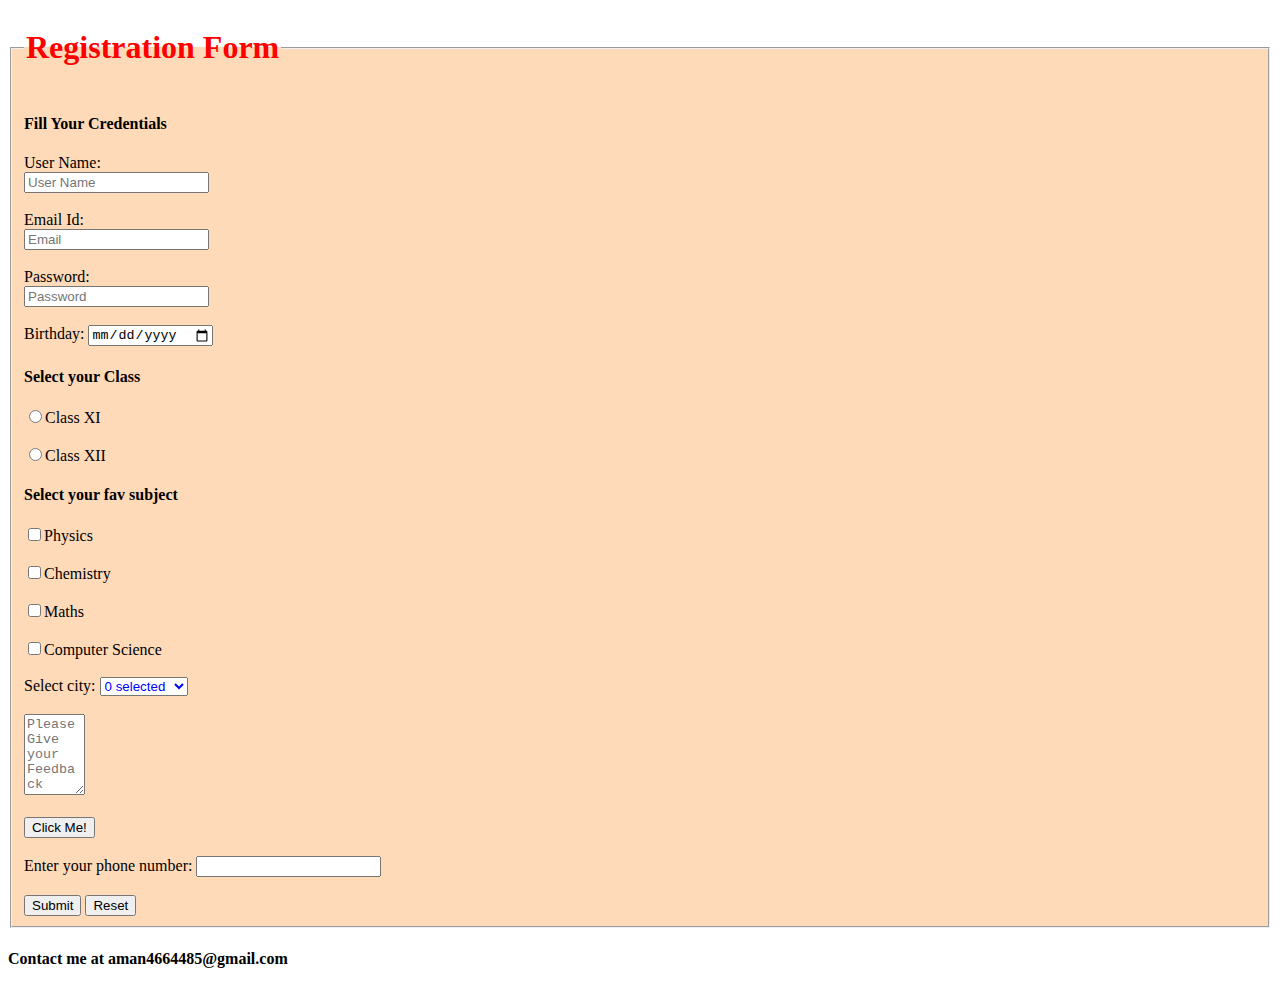
<file: form.html>
<!DOCTYPE html>
<html lang="en">
<head>
    <meta charset="UTF-8">
    <meta http-equiv="X-UA-Compatible" content="IE=edge">
    <meta name="viewport" content="width=device-width, initial-scale=1.0">
    <title>HTML Form</title>
</head>
<style>
    fieldset{
       background-color:peachpuff; 
    }
   legend {
        color:red;
    }
    select[name="city"]{
        color:blue;
    }
    input:checked {
    border: none;
    outline: 2px solid deeppink;
}
  
</style>
<body>
    <fieldset>
        <legend><h1>Registration Form</h1></legend>
    <main>
        <form action="/action.javascript">
            <h4>Fill Your Credentials</h4>
            <label>User Name:</label><br>
            <input type="text" placeholder="User Name" maxlength="20"><br><br>
            <label>Email Id:</label><br>
            <input type="email" placeholder="Email"><br><br>
            <label>Password:</label><br>
            <input type="password"placeholder="Password" maxlength="10"><br><br>
            <label for="birthday">Birthday:</label>
            <input type="date" id="birthday" name="birthday">
            <label for="1">
                <h4>Select your Class</h4>
            <input type="radio" value="Class XI" name="class" id="1">Class XI
            </label><br><br>
            <label for="2">
            <input type="radio" value="Class XII" name="class" id="2">Class XII
            </label><br>
            <h4>Select your fav subject</h4>
            <label for="101">
                <input type="checkbox" value="Physics" name="Subject" id="101">Physics
            </label><br><br>
            <label for="102">
                <input type="checkbox" value="Chemistry" name="Subject" id="102">Chemistry
            </label><br><br>
            <label for="103">
                <input type="checkbox" value="Maths" name="Subject" id="103">Maths
            </label><br><br>
            <label for="104">
                <input type="checkbox" value="CSE" name="Subject" id="104">Computer Science
            </label><br><br>
            <label for="city">Select city:</label>
            <select name="city" size="1" multiple="2">
                <option value="Delhi">Delhi</option>
                <option value="Gurgaon">Gurgaon</option>
                <option value="Mumbai">Mumbai</option>
                <option value="Pune">Pune</option>
                <option value="Hyderabad">Hyderabad</option>
                <option value="Bangalore">Bangalore</option>
                <option value="Sikkim">Sikkim</option>
            </select><br><br>
            <textarea name="feedback" placeholder="Please Give your Feedback here!" rows="5" cols="5"></textarea><br><br>
            <input type="button" onclick="alert('Hello Aman!')" Value= "Click Me!"><br><br>
            <label for="phone">Enter your phone number:</label>
            <input type="tel" id="phone" name="phone" maxlength="10"><br><br>
            <input type="Submit" value="Submit">
            <input type="reset" value="Reset">
        </form>
    </main>
    </fieldset>
    <footer><h4>Contact me at aman4664485@gmail.com</h4></footer>
    
</body>
</html>
</file>
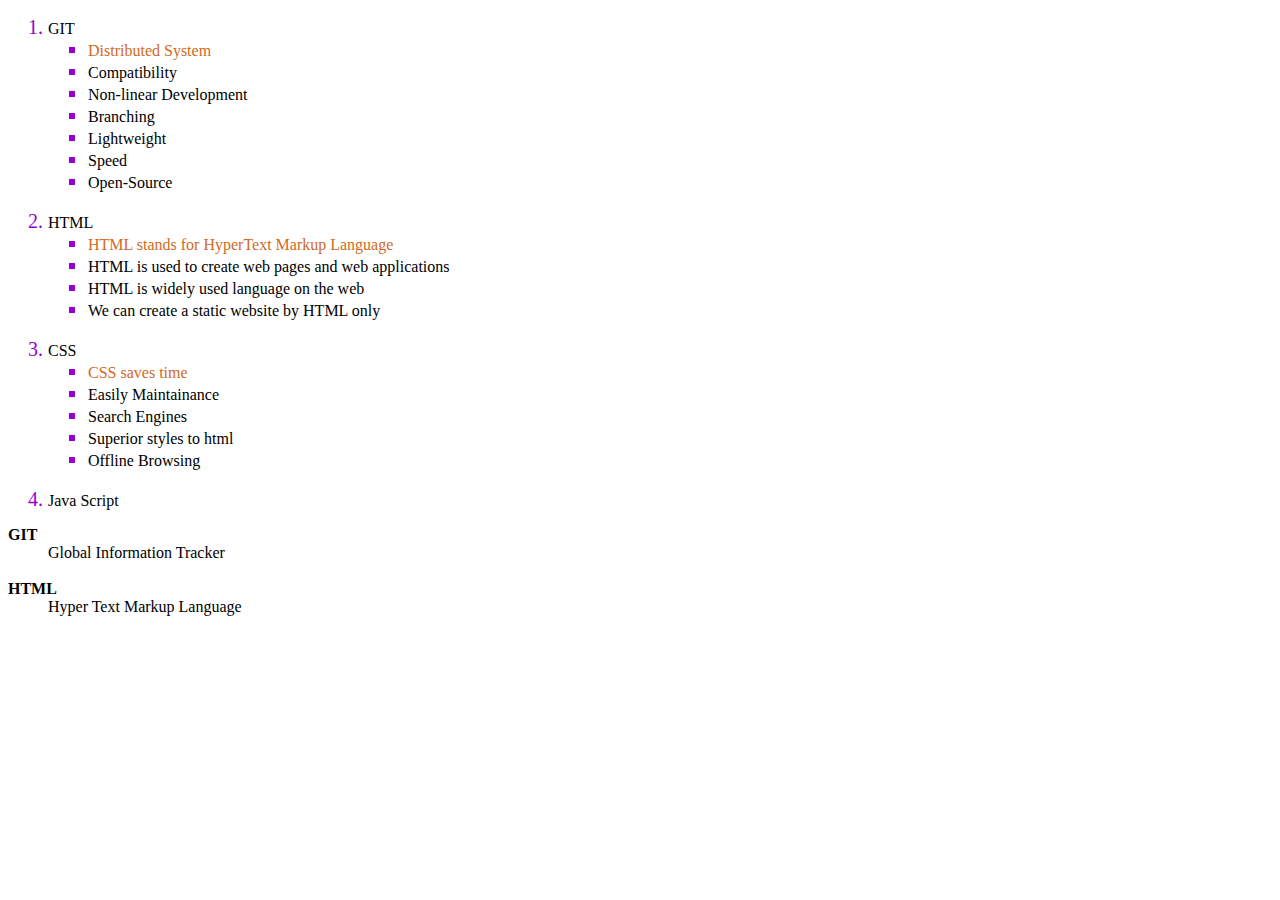
<file: list.html>
<!DOCTYPE html>
<html lang="en">
<head>
    <meta charset="UTF-8">
    <meta http-equiv="X-UA-Compatible" content="IE=edge">
    <meta name="viewport" content="width=device-width, initial-scale=1.0">
    <title>List</title>
</head>
<style>
        ::marker {
            color:darkviolet;
            font-size:20px ;
         }
         ul::first-line{
          color:chocolate;
         }

</style>
<body>
    <header></header>

    <main>
        <ol type =1>
            <li>GIT</li>
              <ul type="square">
                <li>Distributed System</li>
                <li>Compatibility</li>
                <li>Non-linear Development</li>
                <li>Branching</li>
                <li>Lightweight</li>
                <li>Speed</li>
                <li>Open-Source</li>
              </ul><br>
            <li>HTML</li>
              <ul type="square">
                <li>HTML stands for HyperText Markup Language</li>
                <li>HTML is used to create web pages and web applications</li>
                <li>HTML is widely used language on the web</li>
                <li>We can create a static website by HTML only</li>
              </ul><br>
            <li>CSS</li>
              <ul type="square">
                <li>CSS saves time</li>
                <li>Easily Maintainance</li>
                <li>Search Engines</li>
                <li>Superior styles to html</li>
                <li>Offline Browsing</li>
              </ul><br>
            <li>Java Script</li>
              <ul></ul>

        </ol>
        <dl>
            <dt><b>GIT</b></dt>
            <dd>Global Information Tracker</dd><br>
            <dt><b>HTML</b></dt>
            <dd>Hyper Text Markup Language</dd><br>
        </dl>
        
            
    </main>
    <footer></footer>
    
</body>
</html>
</file>
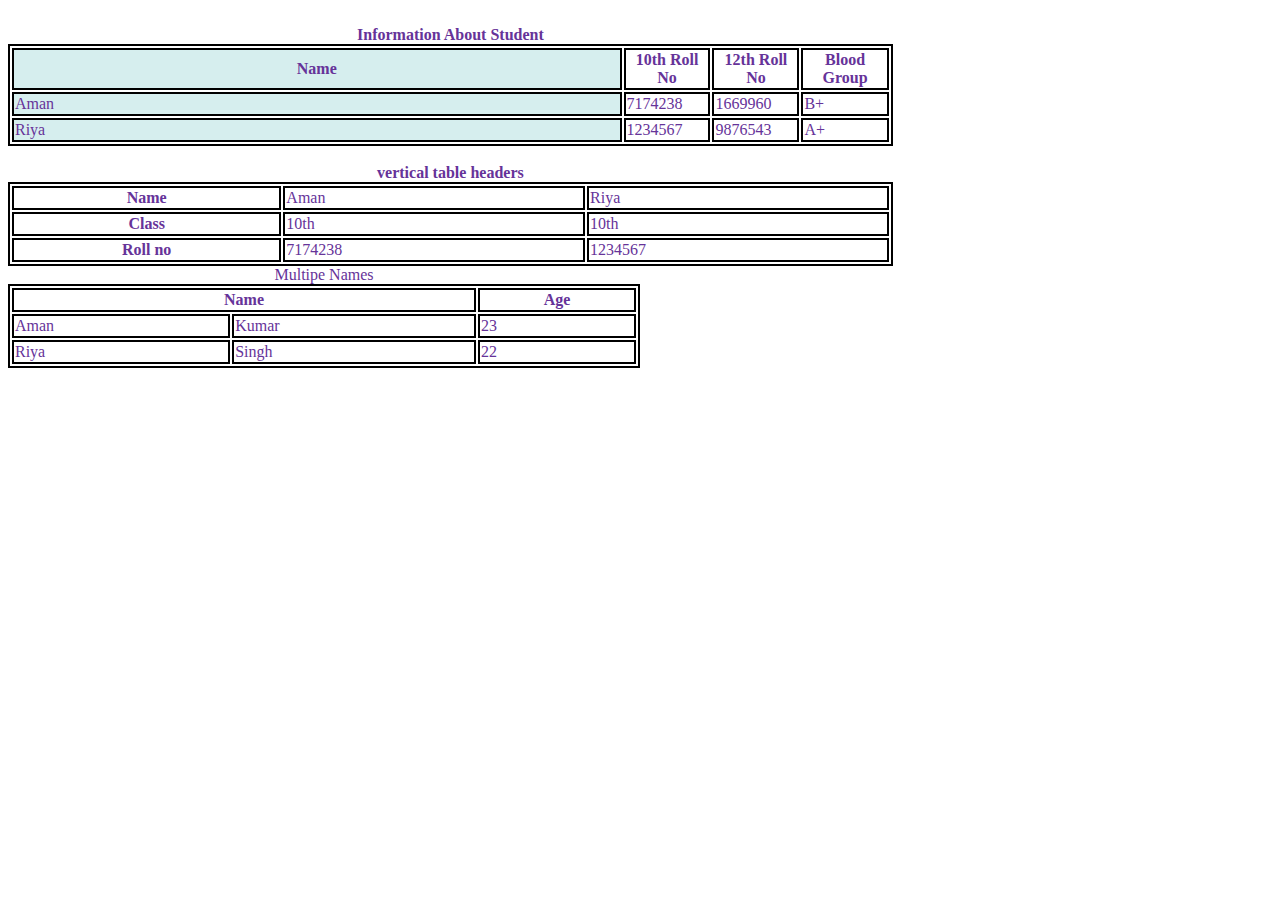
<file: table.html>
<!DOCTYPE html>
<html lang="en">
    
<head>
    <style>
        table, th, td {
          border:2px solid black;
          
        }
        td {
            text-align: middle;
        }
        @media (orientation: landscape) {
            body {
            color: rebeccapurple;
        }
        }
        </style>
    <title>Table</title>
</head>
<body>
    <header></header>
    <main>
        <table style="width:70%">
            <colgroup>
                <col span="1" style="background-color: #D6EEEE">
              </colgroup>
        <thead>
            <caption><b>Information About Student</b></caption><br>
            <tr style="width:50%">
                <th style="width:70%">Name</th>
                <th>10th Roll No</th>
                <th>12th Roll No</th>
                <th>Blood Group</th>
            </tr>
        </thead>
            <tbody>
            <tr>
                <td>Aman</td>
                <td>7174238</td>
                <td>1669960</td>
                <td>B+</td>
            </tr>
        
            
            <tr>
                <td>Riya</td>
                <td>1234567</td>
                <td>9876543</td>
                <td>A+</td>
            </tr>
            </tbody>
        </table><br>
        <table style="width:70%">
            <caption><b>vertical table headers</b></caption>
            <tr style="width:70%">
                <th>Name</th>
                <td>Aman</td>
                <td>Riya</td>
            </tr>
            <tr>
                <th>Class</th>
                <td>10th</td>
                <td>10th</td>
            </tr>
            <tr>
                <th>Roll no</th>
                <td>7174238</td>
                <td>1234567</td>
            </tr>
        </table>
        <table style="width:50%">
            <caption>Multipe Names</caption>
            <tr>
                <th colspan="2">Name</th>
                <th>Age</th>
            </tr>
            <tr>
                <td>Aman</td>
                <td>Kumar</td>
                <td>23</td>
            </tr>
            <tr>
                <td>Riya</td>
                <td>Singh</td>
                <td>22</td>
            </tr>
        </table>
    </main>
    <footer></footer>
</body>
</html>
</file>
